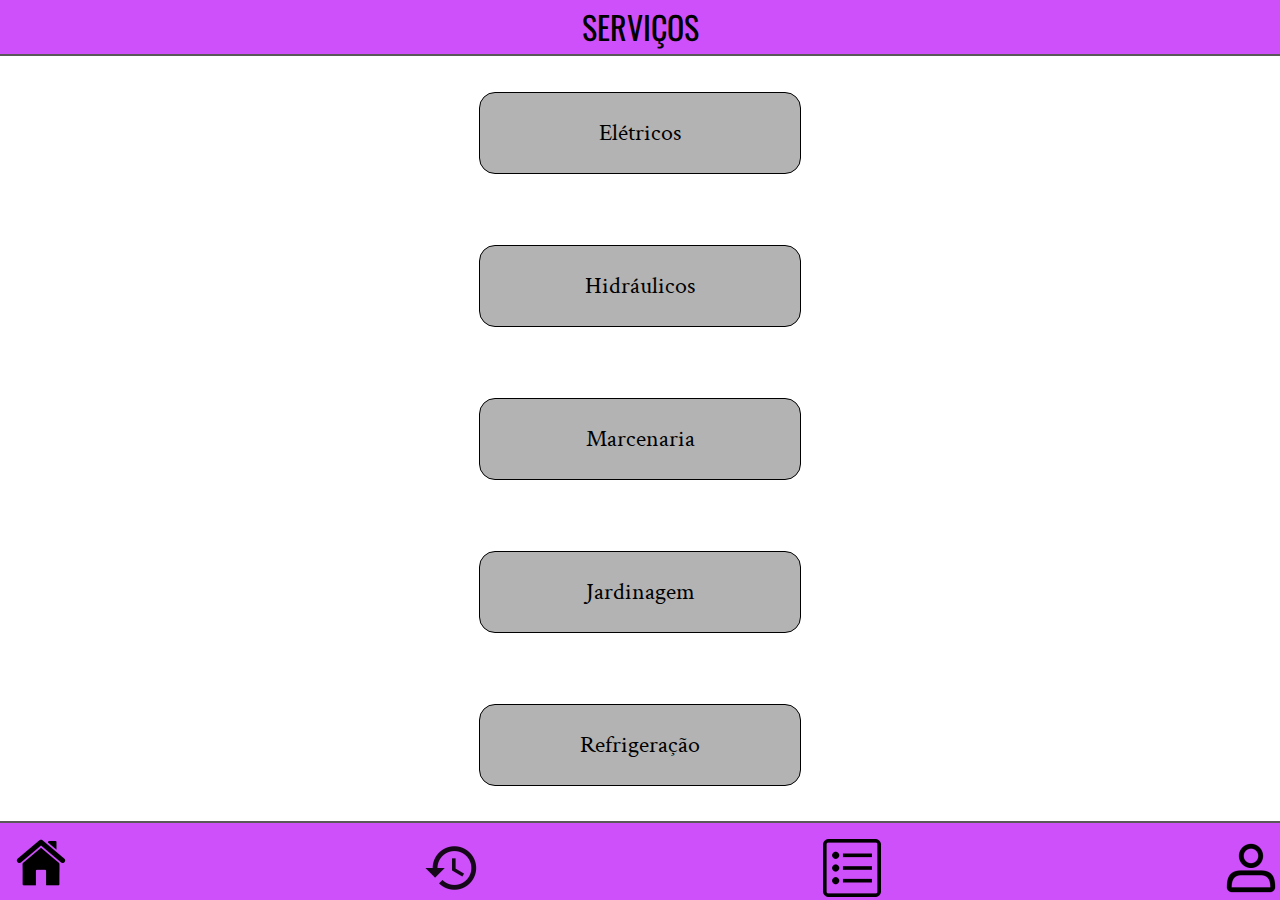
<file: index.html>
<!DOCTYPE html>
<html lang="pt-br">
<head>
    <meta charset="UTF-8">
    <meta http-equiv="X-UA-Compatible" content="IE=edge">
    <meta name="viewport" content="width=device-width, initial-scale=1.0">
    <title>Document</title>
    <link rel="stylesheet" href="css/reset.css">
    <link rel="stylesheet" href="css/style.css">
    <link rel="preconnect" href="https://fonts.googleapis.com">
    <link rel="preconnect" href="https://fonts.gstatic.com" crossorigin>
    <link href="https://fonts.googleapis.com/css2?family=Oswald:wght@200;300;400;500;600;700&display=swap" rel="stylesheet">
    <link rel="preconnect" href="https://fonts.googleapis.com">
    <link rel="preconnect" href="https://fonts.gstatic.com" crossorigin>
    <link href="https://fonts.googleapis.com/css2?family=Crimson+Text:ital,wght@0,400;0,600;0,700;1,400;1,600;1,700&display=swap" rel="stylesheet">
</head>
<body>
    <header class="oswald">SERVIÇOS</header>
    <main>
        <ul class="servicos crimson">
            <li class="blocos"><a href = '#'>Elétricos</a></li>
            <li class="blocos"><a href = 'hidraulicos.html'>Hidráulicos</a></li>
            <li class="blocos"><a href = '#'>Marcenaria</a></li>
            <li class="blocos"><a href = 'jardinagem.html'>Jardinagem</a></li>
            <li class="blocos"><a href = '#'>Refrigeração</a></li>
        </ul>
     </main>
     <footer>
         <a href="#">
             <img src="./Img/Home.png" alt = 'Home'>
         </a>
         <a href="histórico.html">
             <img src="./Img/Histórico.png" alt = 'Histórico'>
         </a>
         <a href="#">
             <img src="./Img/Pedios_em_andamento.png" alt = 'Pedidos_em_andamento'>
         </a>
         <a href="#">
             <img src="./Img/Icone_Perfil_Usuario.png" alt = 'Perfil'>
         </a>
     </footer>
 </body>
</file>
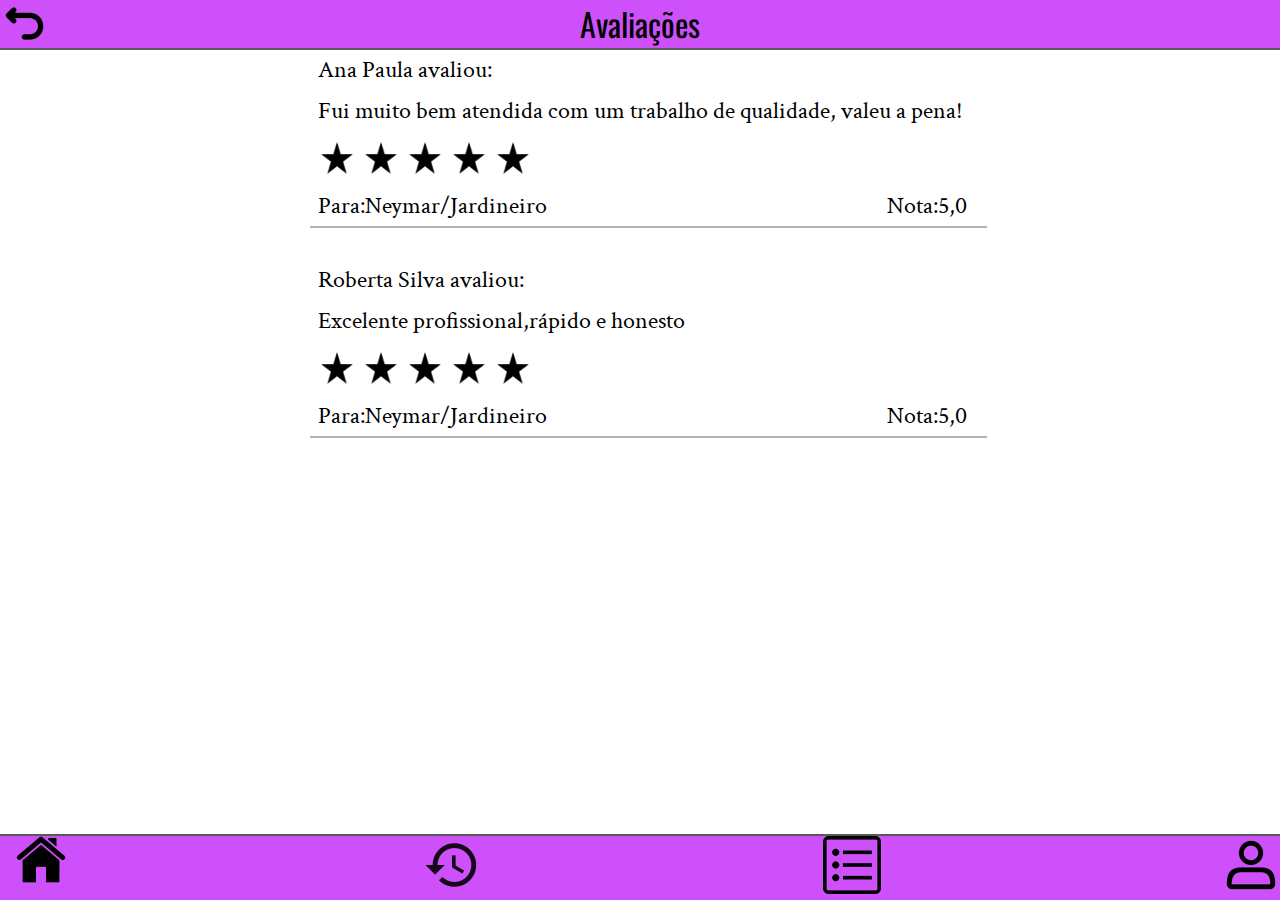
<file: avaliações.html>
<!DOCTYPE html>
<html lang="pt-br">
<head>
    <meta charset="UTF-8">
    <meta http-equiv="X-UA-Compatible" content="IE=edge">
    <meta name="viewport" content="width=device-width, initial-scale=1.0">
    <title>Avaliações</title>
    <link rel="stylesheet" href="css/reset.css">
    <link rel="stylesheet" href="css/avaliações.css">
    <link rel="preconnect" href="https://fonts.googleapis.com">
    <link rel="preconnect" href="https://fonts.gstatic.com" crossorigin>
    <link href="https://fonts.googleapis.com/css2?family=Oswald:wght@200;300;400;500;600;700&display=swap" rel="stylesheet">
    <link rel="preconnect" href="https://fonts.googleapis.com">
    <link rel="preconnect" href="https://fonts.gstatic.com" crossorigin>
    <link href="https://fonts.googleapis.com/css2?family=Crimson+Text:ital,wght@0,400;0,600;0,700;1,400;1,600;1,700&display=swap" rel="stylesheet">
</head>
<body>
    <header>
        <h1 class="oswald">Avaliações</h1>
        <a href='Perfil_Neymar.html' class="link_seta">
            <img src = 'Img/Icone_Seta.png' alt = 'seta' class="seta">
        </a>
    </header>
    <main class="crimson">
        <ul>
            <li>
                <ul class="caixa">
                    <li>Ana Paula avaliou:</li>
                    <li>Fui muito bem atendida com um trabalho de qualidade, valeu a pena!</li>
                    <li>
                        <ul class = "posição_estrela">
                            <li>
                                <img src = 'Img/estrela.png' alt = 'estrela' class="estrela">
                            </li>
                            <li>
                                <img src = 'Img/estrela.png' alt = 'estrela' class="estrela">
                            </li>
                            <li>
                                <img src = 'Img/estrela.png' alt = 'estrela' class="estrela">
                            </li>
                            <li>
                                <img src = 'Img/estrela.png' alt = 'estrela' class="estrela">
                            </li>
                            <li>
                                <img src = 'Img/estrela.png' alt = 'estrela' class="estrela">
                            </li>
                        </ul>
                    </li>
                    <li class="nota">Nota:5,0</li>
                    <li>Para:Neymar/Jardineiro</li>
                </ul>
            </li>
            <li>
                <ul class="caixa">
                    <li>Roberta Silva avaliou:</li>
                    <li>Excelente profissional,rápido e honesto</li>
                    <li>
                        <ul class="posição_estrela">
                            <li>
                                <img src = 'Img/estrela.png' alt = 'estrela' class="estrela">
                            </li>
                            <li>
                                <img src = 'Img/estrela.png' alt = 'estrela' class="estrela">
                            </li>
                            <li>
                                <img src = 'Img/estrela.png' alt = 'estrela' class="estrela">
                            </li>
                            <li>
                                <img src = 'Img/estrela.png' alt = 'estrela' class="estrela">
                            </li>
                            <li>
                                <img src = 'Img/estrela.png' alt = 'estrela' class="estrela">
                            </li>
                        </ul>
                    </li>
                    <li class="nota">Nota:5,0</li>
                    <li>Para:Neymar/Jardineiro</li>
                </ul>
            </li>
        </ul> 
    </main>
    <footer>
        <a href="#">
            <img src="Img/Home.png" alt = 'Home'>
        </a>
        <a href="#">
            <img src="Img/Histórico.png" alt = 'Histórico'>
        </a>
        <a href="#">
            <img src="Img/Pedios_em_andamento.png" alt = 'Pedidos_em_andamento'>
        </a>
        <a href="#">
            <img src="Img/Icone_Perfil_Usuario.png" alt = 'Perfil'>
        </a>
    </footer>
</body>
</html>
</file>
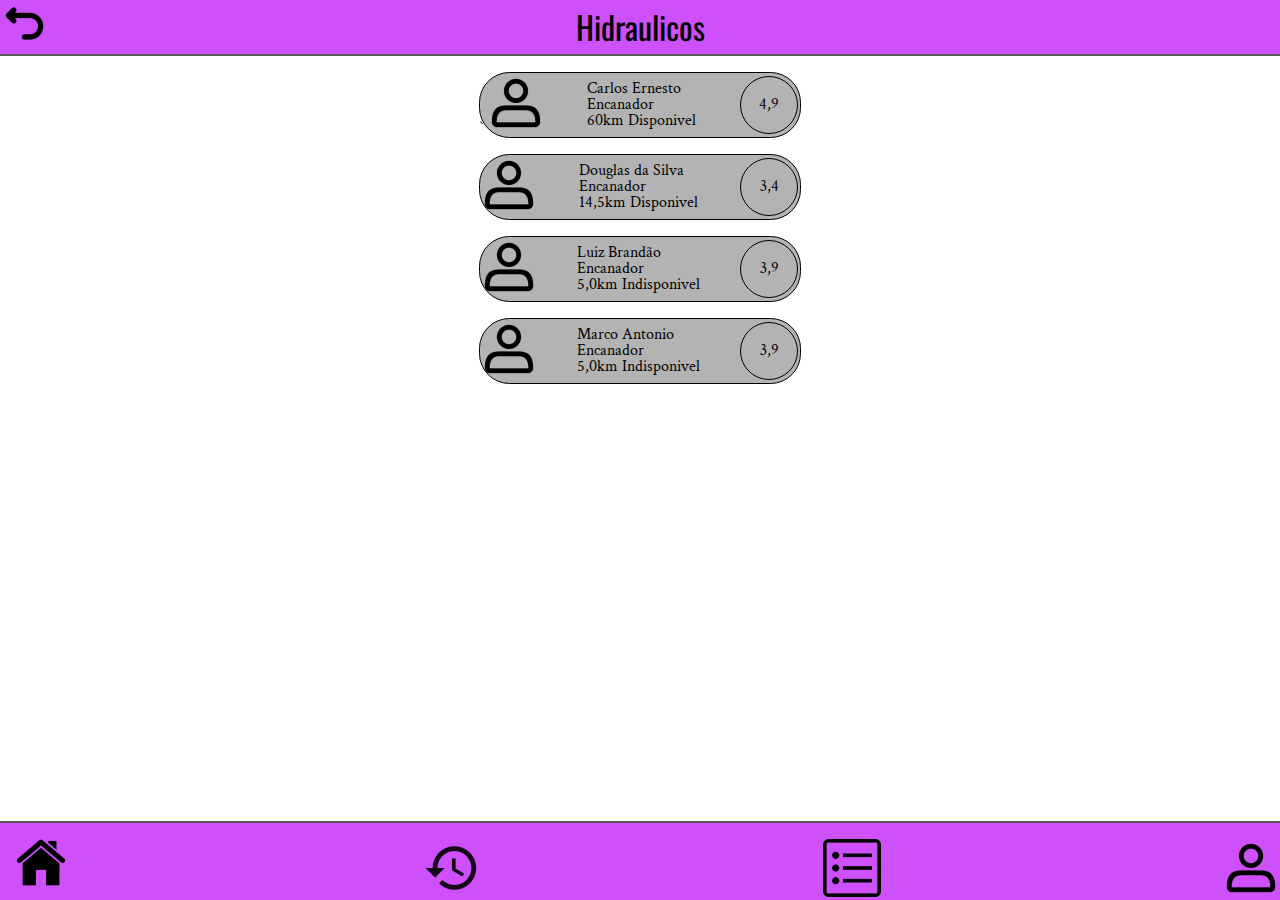
<file: hidraulicos.html>
<!DOCTYPE html>
<html lang="pt-br">
<head>
    <meta charset="UTF-8">
    <meta http-equiv="X-UA-Compatible" content="IE=edge">
    <meta name="viewport" content="width=device-width, initial-scale=1.0">
    <title>Document</title>
    <link rel="stylesheet" href="css/reset.css">
    <link rel="stylesheet" href="css/style.css">
    <link rel="preconnect" href="https://fonts.googleapis.com">
    <link rel="preconnect" href="https://fonts.gstatic.com" crossorigin>
    <link href="https://fonts.googleapis.com/css2?family=Oswald:wght@200;300;400;500;600;700&display=swap" rel="stylesheet">
    <link rel="preconnect" href="https://fonts.googleapis.com">
    <link rel="preconnect" href="https://fonts.gstatic.com" crossorigin>
    <link href="https://fonts.googleapis.com/css2?family=Crimson+Text:ital,wght@0,400;0,600;0,700;1,400;1,600;1,700&display=swap" rel="stylesheet">
</head>
<body>
    <header>
        <h1 class="oswald">Hidraulicos</h1>
        <a class="link_seta" href='index.html'>
            <img src = 'Img/Icone_Seta.png' alt = 'seta' class="seta">
        </a>
    </header>
    <main class="crimson">
        <ul>
            <li>
                <ul class="ID">
                        <li>`
                            <a href="Perfil_Carlos_Ernesto.html">
                                <img src="Img/Icone_Perfil_Usuario.png" alt = 'foto do prestador' class="prestador">
                            </a>
                        </li>
                        <li>
                            <ul>
                                <li><a href="Perfil_Carlos_Ernesto.html">Carlos Ernesto</a></li>
                                <li>Encanador</li>
                                <li>60km   Disponivel</li>
                            </ul>
                        </li>                            
                        <li class="bola">4,9</li>
                </ul>
            </li>
            <li>
                <ul class="ID">
                    <li>
                        <img src="Img/Icone_Perfil_Usuario.png" alt = 'foto do prestador'>
                    </li>
                    <li>
                        <ul>
                            <li>Douglas da Silva</li>
                            <li>Encanador</li>
                            <li>14,5km   Disponivel</li>
                        </ul>
                    </li>                        
                    <li class="bola">3,4</li>
                </ul>    
            </li>
            <li>
                <ul class="ID">
                    <li>
                        <img src="Img/Icone_Perfil_Usuario.png" alt = 'foto do prestador'>
                    </li>
                    <li>
                        <ul>
                            <li>Luiz Brandão</li>
                            <li>Encanador</li>
                            <li>5,0km   Indisponivel</li>
                        </ul>
                    </li>                        
                    <li class="bola">3,9</li>
                </ul>    
            </li>
            <li>
                <ul class="ID">
                    <li>
                        <img src="Img/Icone_Perfil_Usuario.png" alt = 'foto do prestador'>
                    </li>
                    <li>
                        <ul>
                            <li>Marco Antonio</li>
                            <li>Encanador</li>
                            <li>5,0km   Indisponivel</li>
                        </ul>
                    </li>                        
                    <li class="bola">3,9</li>
                </ul>    
            </li>
        </ul>
    </main>
    <footer>
        <a href="index.html">
            <img src="Img/Home.png" alt='Home'>
        </a>
        <a href="#">
            <img src="Img/Histórico.png" alt='Histórico'>
        </a>
        <a href="#">
            <img src="Img/Pedios_em_andamento.png" alt='Pedidos_em_andamento'>
        </a>
        <a href="#">
            <img src="Img/Icone_Perfil_Usuario.png" alt='Perfil'>
        </a>
    </footer>
</body>
</html>
</file>
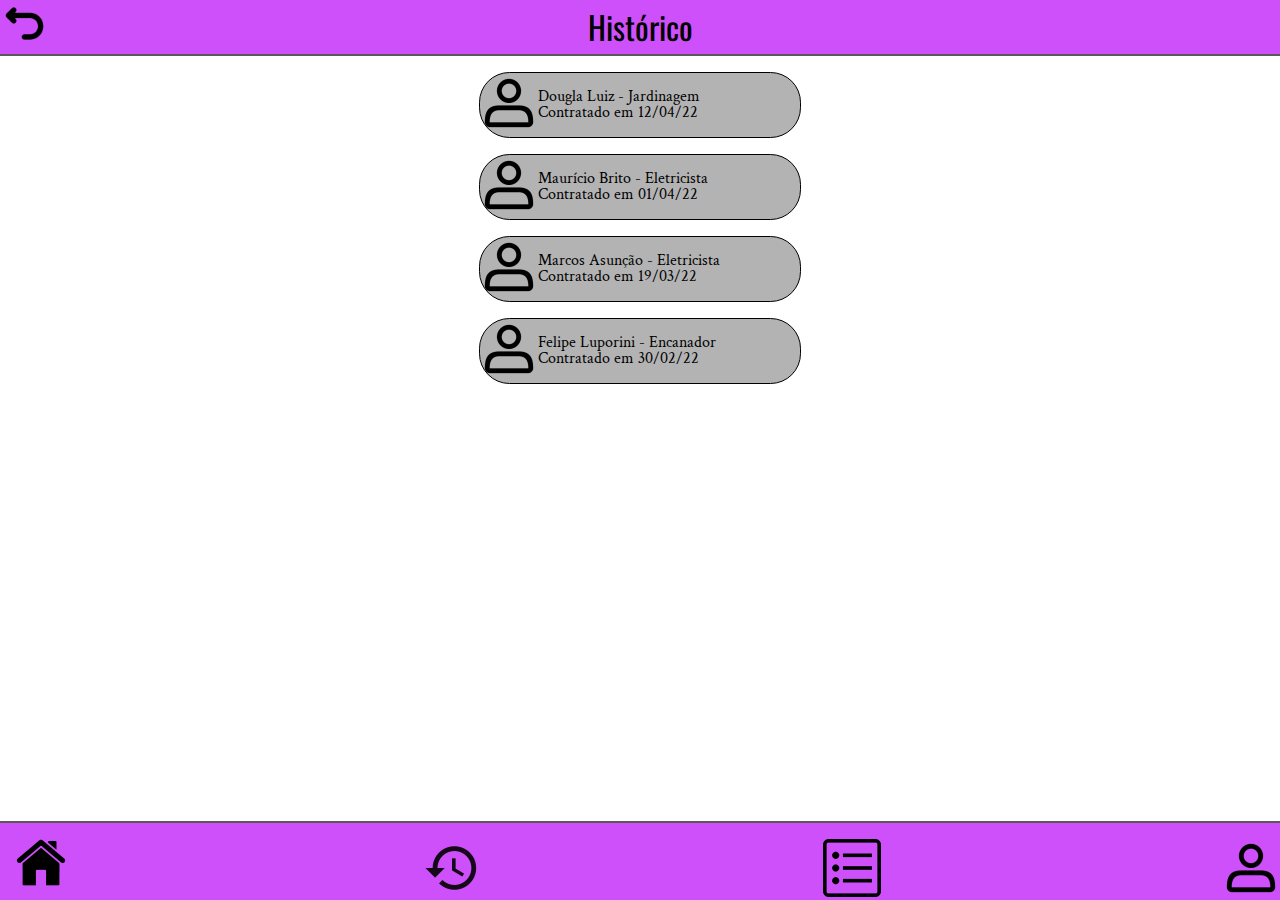
<file: histórico.html>
<!DOCTYPE html>
<html lang="pt-br">
<head>
    <meta charset="UTF-8">
    <meta http-equiv="X-UA-Compatible" content="IE=edge">
    <meta name="viewport" content="width=device-width, initial-scale=1.0">
    <link rel="stylesheet" href="css/reset.css">
    <link rel="stylesheet" href="css/style.css">
    <link rel="preconnect" href="https://fonts.googleapis.com">
    <link rel="preconnect" href="https://fonts.gstatic.com" crossorigin>
    <link href="https://fonts.googleapis.com/css2?family=Oswald:wght@200;300;400;500;600;700&display=swap" rel="stylesheet">
    <link rel="preconnect" href="https://fonts.googleapis.com">
    <link rel="preconnect" href="https://fonts.gstatic.com" crossorigin>
    <link href="https://fonts.googleapis.com/css2?family=Crimson+Text:ital,wght@0,400;0,600;0,700;1,400;1,600;1,700&display=swap" rel="stylesheet">

    <title>Histórico</title>
</head>
<body>
    <header class="oswald">
    <!-- Botaão voltar -->
    <a href="index.html" class="link_seta">
        <img src="Img/Icone_Seta.png" alt="seta" class="seta">
    </a>
    <h1>Histórico</h1>
    </header>
    <main class="crimson">     
        <ul>
            <li>
                <ul class="IDHIST">
                    <li>
                        <a href=""><img src = 'Img/Icone_Perfil_Usuario.png' alt=''>    
                        </a>
                    </li>
                    <li>
                        <ul>
                            <li>Dougla Luiz - Jardinagem</li>
                            <li>Contratado em 12/04/22</li>
                        </ul>
                    </li>
                </ul>
            </li>
            <li>
                <ul class="IDHIST">
                    <li>
                        <a href=""><img src = 'Img/Icone_Perfil_Usuario.png' alt=''>    
                        </a>
                    </li>
                    <li>
                        <ul>
                            <li>Maurício Brito - Eletricista</li>
                            <li>Contratado em 01/04/22</li>
                        </ul>
                    </li>
                </ul>
            </li>
            <li>
                <ul class="IDHIST">
                    <li>
                        <a href=""><img src = 'Img/Icone_Perfil_Usuario.png' alt=''>    
                        </a>
                    </li>
                    <li>
                        <ul>
                            <li>Marcos Asunção - Eletricista</li>
                            <li>Contratado em 19/03/22</li>
                        </ul>
                    </li>
                </ul>
            </li>
            <li>
                <ul class="IDHIST">
                    <li>
                        <a href="Perfil_Felipe_Luporini.html"><img src = 'Img/Icone_Perfil_Usuario.png' alt=''>    
                        </a>
                    </li>
                    <li>
                        <ul>
                            <li><a href="Perfil_Felipe_Luporini.html">Felipe Luporini - Encanador</a></li>
                            <li>Contratado em 30/02/22</li>
                        </ul>
                    </li>
                </ul>
            </li>
        </ul>
    </main>
    <footer>
        <a href="index.html">
            <img src="Img/Home.png" alt='Home'>
        </a>
        <a href="#">
            <img src="Img/Histórico.png" alt='Histórico'>
        </a>
        <a href="#">
            <img src="Img/Pedios_em_andamento.png" alt='Pedidos_em_andamento'>
        </a>
        <a href="#">
            <img src="Img/Icone_Perfil_Usuario.png" alt='Perfil'>
        </a>
    </footer>
</body>
</html>
</file>
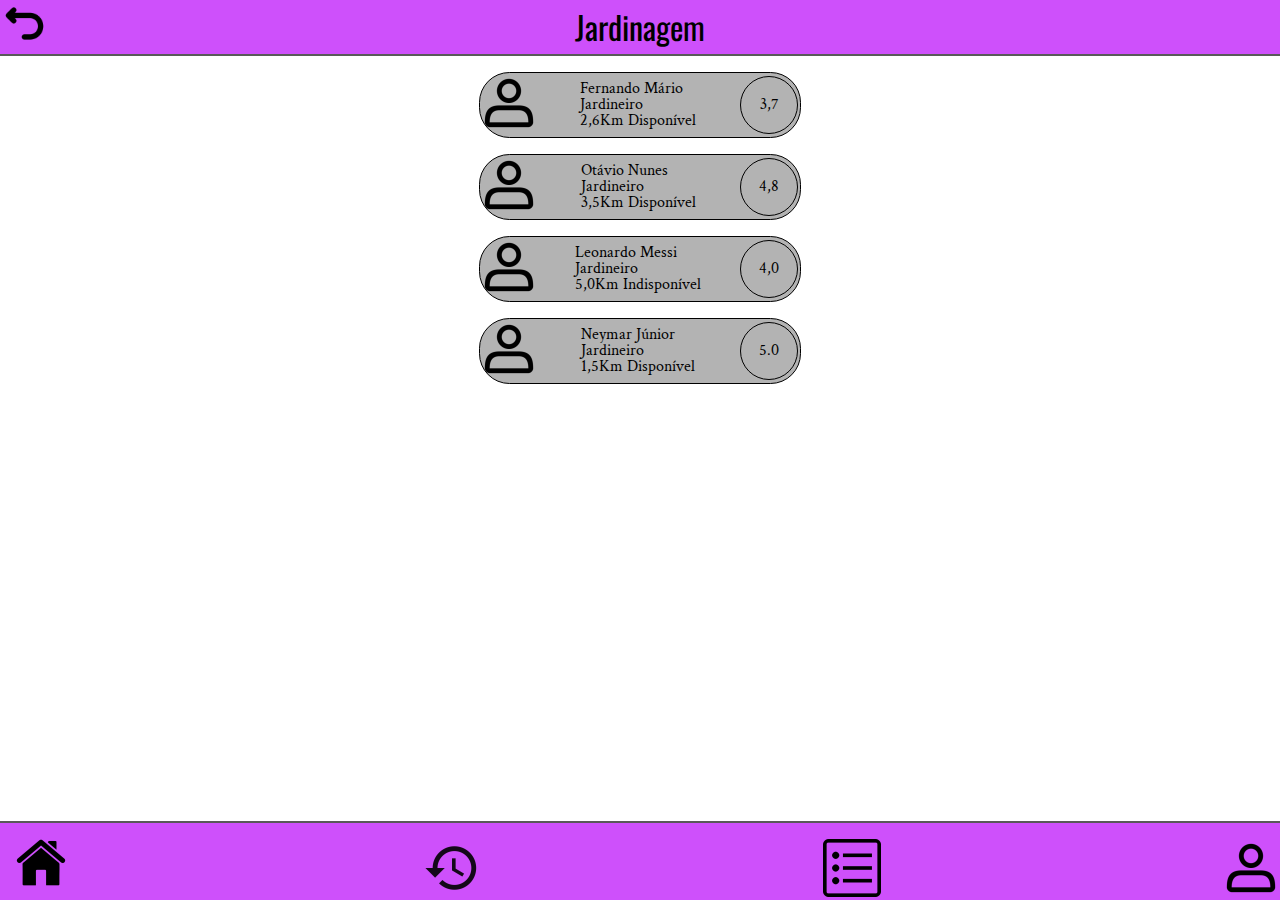
<file: jardinagem.html>
<!DOCTYPE html>
<html lang="pt-br">
<head>
    <meta charset="UTF-8">
    <meta http-equiv="X-UA-Compatible" content="IE=edge">
    <meta name="viewport" content="width=device-width, initial-scale=1.0">
    <link rel="stylesheet" href="css/reset.css">
    <link rel="stylesheet" href="css/style.css">
    <link rel="preconnect" href="https://fonts.googleapis.com">
    <link rel="preconnect" href="https://fonts.gstatic.com" crossorigin>
    <link href="https://fonts.googleapis.com/css2?family=Oswald:wght@200;300;400;500;600;700&display=swap" rel="stylesheet">
    <link rel="preconnect" href="https://fonts.googleapis.com">
    <link rel="preconnect" href="https://fonts.gstatic.com" crossorigin>
    <link href="https://fonts.googleapis.com/css2?family=Crimson+Text:ital,wght@0,400;0,600;0,700;1,400;1,600;1,700&display=swap" rel="stylesheet">
    <title>Jardinagem</title>
</head>
<body>
    <header class="oswald">
    <a href="index.html" class="link_seta"><img src = 'Img/Icone_Seta.png' alt="ícone perfil" class="seta">
    </a>
        <h1>Jardinagem</h1>
    </header>
    <main class="crimson">
        <ul>
            <li>
                <ul class="ID">
                    <li>
                        <a href="#"><img src = 'Img/Icone_Perfil_Usuario.png' alt='ícone perfil'>    
                        </a>
                    </li>
                    <li>
                        <ul>
                            <li>Fernando Mário</li>
                            <li>Jardineiro</li>
                            <li>2,6Km Disponível</li>
                        </ul>
                    </li>
                    <li class="bola">3,7</li>
                </ul>
            </li>
            <li>
                <ul class="ID">
                    <li>
                        <a href="#"><img src = 'Img/Icone_Perfil_Usuario.png' alt='ícone perfil'>    
                        </a>
                    </li>
                    <li>
                        <ul>
                            <li>Otávio Nunes</li>
                            <li>Jardineiro</li>
                            <li>3,5Km Disponível</li>
                        </ul>
                    </li>                        
                    <li class="bola">4,8</li>

                </ul>
            </li>
            <li>
                <ul class="ID">
                    <li>
                        <a href="#"><img src = 'Img/Icone_Perfil_Usuario.png' alt='ícone perfil'>    
                        </a>
                    </li>
                    <li>
                        <ul>
                            <li>Leonardo Messi</li>
                            <li>Jardineiro</li>
                            <li>5,0Km Indisponível</li>
                        </ul>
                    </li>
                    <li class="bola">4,0</li>
                </ul>
            </li>
            <li>
                <ul class="ID">
                    <li>
                        <a href="Perfil_Neymar.html">
                            <img src = './Img/Icone_Perfil_Usuario.png' alt='ícone perfil'>
                        </a>
                    </li>
                    <li>
                        <ul>
                            <li><a href = 'Perfil_Neymar.html'>Neymar Júnior</a></li>
                            <li>Jardineiro</li>
                            <li>1,5Km Disponível</li>
                        </ul>
                    </li>
                    <li class="bola">5.0</li>
                </ul>
            </li>
        </ul>

    </main>
    <footer>
        <a href="index.html"><img src="./Img/Home.png" alt="Home"></a>
        <a href="#"><img src="./Img/Histórico.png" alt="Histórico de pedidos"></a>
        <a href="#"><img src="./Img/Pedios_em_andamento.png" alt="Pedidos em andamento"></a>
        <a href="#"><img src="./Img/Icone_Perfil_Usuario.png" alt="Usuario"></a>
    </footer>
    
</body>
</html>
</file>
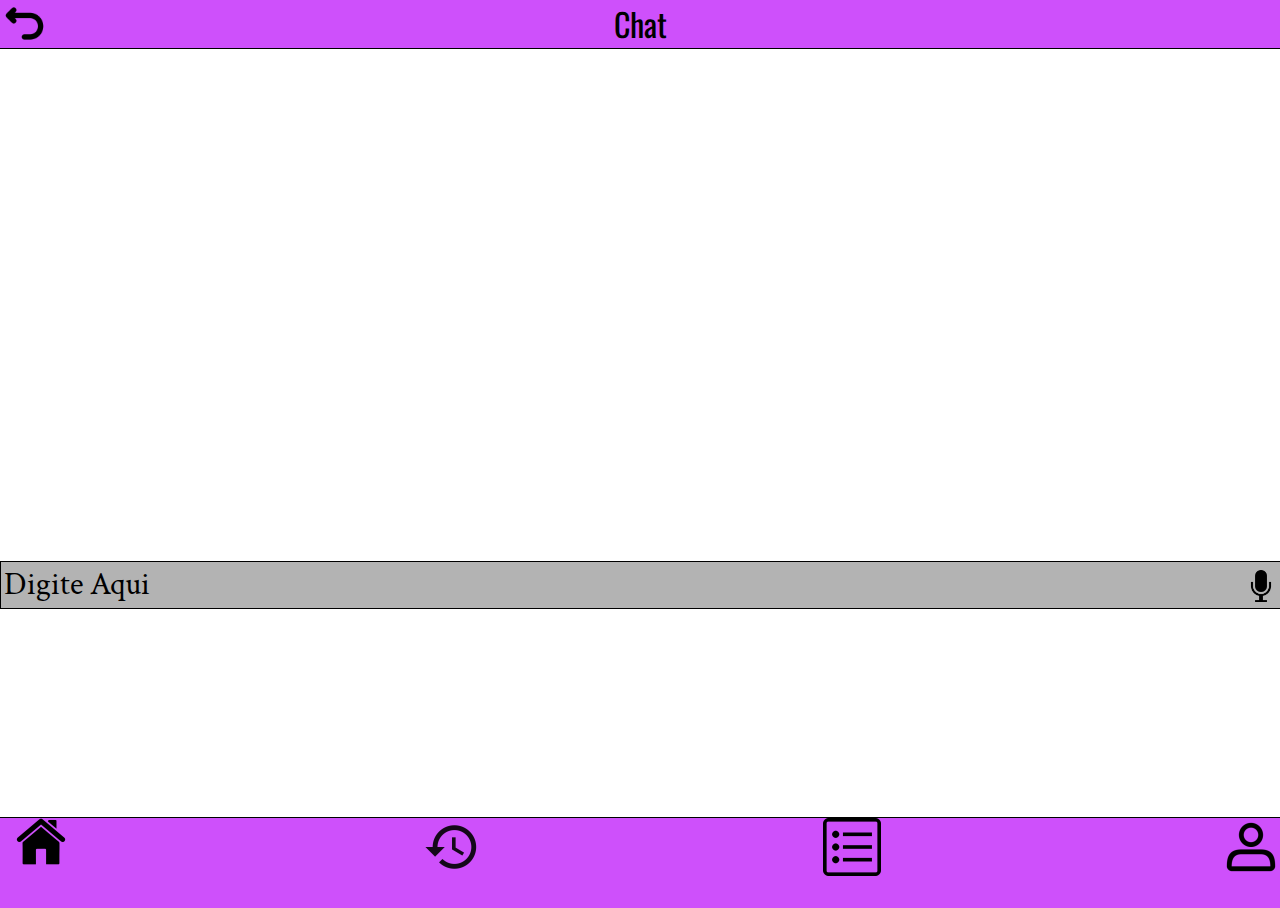
<file: mensagem.html>
<!DOCTYPE html>
<html lang="en">
<head>
    <meta charset="UTF-8">
    <meta http-equiv="X-UA-Compatible" content="IE=edge">
    <meta name="viewport" content="width=device-width, initial-scale=1.0">
    <link rel="stylesheet" href="css/reset.css">
    <link rel="stylesheet" href="css/mensagem.css">
    <link rel="preconnect" href="https://fonts.googleapis.com">
    <link rel="preconnect" href="https://fonts.gstatic.com" crossorigin>
    <link href="https://fonts.googleapis.com/css2?family=Oswald:wght@200;300;400;500;600;700&display=swap" rel="stylesheet">
    <link rel="preconnect" href="https://fonts.googleapis.com">
    <link rel="preconnect" href="https://fonts.gstatic.com" crossorigin>
    <link href="https://fonts.googleapis.com/css2?family=Crimson+Text:ital,wght@0,400;0,600;0,700;1,400;1,600;1,700&display=swap" rel="stylesheet">
    <title>Mensagem</title>
</head>
<body>
    <header class="oswald">
            <a href = 'Perfil_Felipe_Luporini.html' class="link_seta">
                <img src = 'Img/Icone_Seta.png' alt = 'seta' class="seta">
            </a>
            <p>Chat</p>  
    </header>  
    <main class="crimson">
        <ul class="caixa">
            <li class="texto">Digite Aqui</li>
            <li>
                <a href="#" class="link_microfone">
                    <img src = 'Img/Microfone.png' alt = 'microfone' class="microfone">
                </a>
            </li>
        </ul>   
    </main>
    <footer>
        <a href="#">
            <img src="Img/Home.png" alt = 'Home'>
        </a>
        <a href="#">
            <img src="Img/Histórico.png" alt = 'Histórico'>
        </a>
        <a href="#">
            <img src="Img/Pedios_em_andamento.png" alt = 'Pedidos_em_andamento'>
        </a>
        <a href="#">
            <img src="Img/Icone_Perfil_Usuario.png" alt = 'Perfil'>
        </a>
    </footer>  
</body>

</html>
</file>
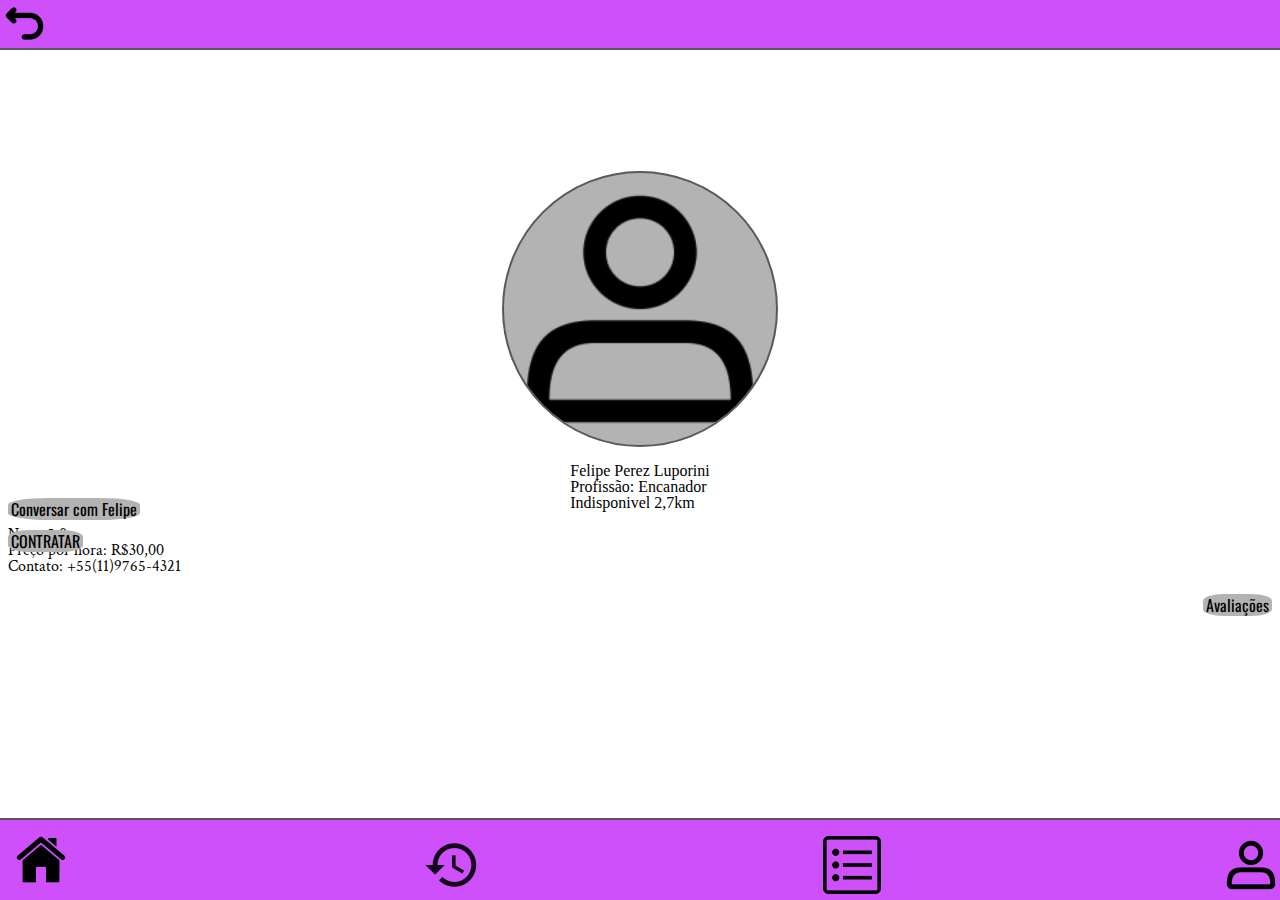
<file: Perfil_Felipe_Luporini.html>
<!DOCTYPE html>
<html lang="pt-br">
<head>
    <meta charset="UTF-8">
    <meta http-equiv="X-UA-Compatible" content="IE=edge">
    <meta name="viewport" content="width=device-width, initial-scale=1.0">
    <title>Perfil</title>
    <link rel="stylesheet" href="css/reset.css">
    <link rel="stylesheet" href="css/perfil.css">
    <link rel="preconnect" href="https://fonts.googleapis.com">
    <link rel="preconnect" href="https://fonts.gstatic.com" crossorigin>
    <link href="https://fonts.googleapis.com/css2?family=Oswald:wght@200;300;400;500;600;700&display=swap" rel="stylesheet">
    <link rel="preconnect" href="https://fonts.googleapis.com">
    <link rel="preconnect" href="https://fonts.gstatic.com" crossorigin>
    <link href="https://fonts.googleapis.com/css2?family=Crimson+Text:ital,wght@0,400;0,600;0,700;1,400;1,600;1,700&display=swap" rel="stylesheet">
</head>
<body>
    <header>
        <a href="histórico.html" class="link_seta">
            <img src="/Img/Icone_Seta.png" alt = 'Voltar' class="seta">
        </a>    
    </header>
    <main>
        <img src="/Img/Icone_Perfil_G.png" alt = 'Foto' class = 'foto_perfil'>
        
        <ul class = 'items1 cirmson'>
            <li>Felipe Perez Luporini</li> 
            <li>Profissão: Encanador</li>
            <li>Indisponivel 2,7km</li>
        </ul>
        <ul class = 'items2 crimson'> 
            <li>Nota: 5.0</li>
            <li>Preço por hora: R$30,00</li>
            <li>Contato: +55(11)9765-4321</li>
        </ul>
        <h2 class = 'avaliações oswald'><a href ='#'>Avaliações</a></h2>
        <h3 class = 'contratar oswald'><a href = '#'>CONTRATAR</a></h3>
        <h4 class = 'conversar oswald'><a href ='mensagem.html'>Conversar com Felipe</a></h4>
        

    </main>
    <footer>
        <a href="index.html">
            <img src="/Img/Home.png" alt='Home'>
        </a>
        <a href="#">
            <img src="/Img/Histórico.png" alt='Histórico'>
        </a>
        <a href="#">
            <img src="/Img/Pedios_em_andamento.png" alt='Pedidos_em_andamento'>
        </a>
        <a href="#">
            <img src="/Img/Icone_Perfil_Usuario.png" alt='Perfil'>
        </a>
    </footer>
</body>
</html>
</file>
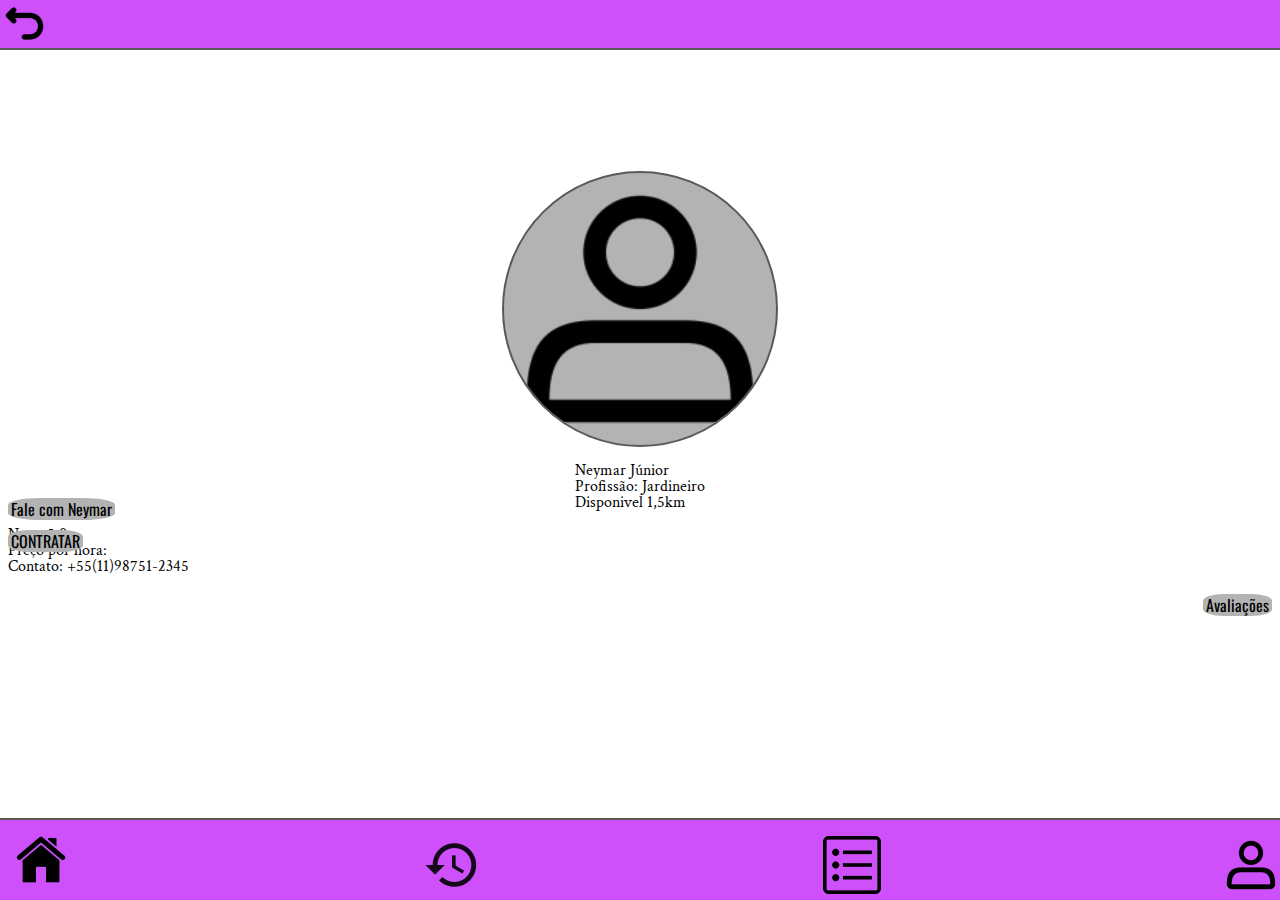
<file: Perfil_Neymar.html>
<!DOCTYPE html>
<html lang="pt-br">
<head>
    <meta charset="UTF-8">
    <meta http-equiv="X-UA-Compatible" content="IE=edge">
    <meta name="viewport" content="width=device-width, initial-scale=1.0">
    <title>Perfil</title>
    <link rel="stylesheet" href="css/reset.css">
    <link rel="stylesheet" href="css/perfil.css">
    <link rel="preconnect" href="https://fonts.googleapis.com">
    <link rel="preconnect" href="https://fonts.gstatic.com" crossorigin>
    <link href="https://fonts.googleapis.com/css2?family=Oswald:wght@200;300;400;500;600;700&display=swap" rel="stylesheet">
    <link rel="preconnect" href="https://fonts.googleapis.com">
    <link rel="preconnect" href="https://fonts.gstatic.com" crossorigin>
    <link href="https://fonts.googleapis.com/css2?family=Crimson+Text:ital,wght@0,400;0,600;0,700;1,400;1,600;1,700&display=swap" rel="stylesheet"> 
</head>
<body>
    <header>
        <a href="jardinagem.html" class = 'link_seta'>
            <img src="Img/Icone_Seta.png" alt = 'Voltar' class = 'seta'>
        </a>    
    </header>
    <main>
        <img src="Img/Icone_Perfil_G.png" alt = 'Foto' class = 'foto_perfil'>
            <ul class = 'items1 crimson'>
                <li>Neymar Júnior</li>
                <li>Profissão: Jardineiro</li>
                <li>Disponivel 1,5km</li>
            </ul>
            <ul class = 'items2 crimson'>
                <li>Nota: 5,0</li>
                <li>Preço por hora: </li>
                <li>Contato: +55(11)98751-2345</li>
            </ul>
        <h2 class = 'avaliações oswald'><a href = 'avaliações.html'>Avaliações</a></h2>
        <h4 class = 'conversar oswald'><a href = '#'>Fale com Neymar</a></h4>
        <h3 class = 'contratar oswald'><a href = ''>CONTRATAR</a></h3>
    </main>
    <footer>
        <a href="index.html">
            <img src="Img/Home.png" alt = 'Home'>
        </a>
        <a href="#">
            <img src="Img/Histórico.png" alt = 'Histórico'>
        </a>
        <a href="#">
            <img src="Img/Pedios_em_andamento.png" alt = 'Pedidos_em_andamento'>
        </a>
        <a href="#">
            <img src="Img/Icone_Perfil_Usuario.png" alt = 'Perfil'>
        </a>
    </footer>
</body>
</html>
</file>
<file: css/style.css>
html{
    width: 100%;
    height: 100%;
}
body{
    width: 100%;
    height: 100%;
    display:flex;
    flex-direction: column;
}

header{
    width: 100%;
    height: 4rem;
    display: flex;
    justify-content: center;
    align-items: center;
    background-color:#CE50FB;
    font-size: 2rem;
    font-family: bold;
    position: relative;
    border-bottom:2px solid #595959;

}
main{
    width:100%;
    height: 100%;
    display: flex;
    justify-content: center;
    background-color: #FFFFFF;
}
footer{
    width: 100%;
    height: 4rem;
    display:flex;
    padding-top: 1rem;
    justify-content: space-between;
    border-top: 2px solid #595959;
    background-color: #CE50FB;
}
.oswald{
    font-family: 'Oswald', sans-serif;
}
.crimson{
    font-family: 'Crimson Text', serif;;
}
.blocos{
    width: 20rem;
    height: 5rem;
    display: flex;
    justify-content: center;
    align-items: center;
    font-size: 1.5rem;
    border-radius: 1rem;
    background-color: #B3B3B3;
    border: 1px solid black ;
}
.servicos{
    width: 100%;
    height: 100%;
    display: flex;
    flex-direction: column;
    align-items: center;
    justify-content: space-around;

}

.jardinagem{
    width: 100%;
    height: 100%;
    display: flex;
    flex-direction: column;
    align-items: center;
    justify-content: space-around;
}

.link_seta{
    position: absolute;
    top: 0.1rem;
    left: 0.2rem;
} 

.seta{
    width: 2.7rem;
    height:2.7rem ;
}

.ID{
    width: 20rem;
    height: 4rem;
    display: flex;
    flex-direction: row;
    align-items: center;
    border: 1px solid black;
    border-radius: 1.9rem;
    justify-content: space-between;
    margin-top: 1rem;
    background-color: #B3B3B3;

}

.bola{
    width: 3.5rem;
    height: 3.5rem;
    border: 1px solid black;
    border-radius: 5rem;
    display: flex;
    justify-content: center;
    align-items: center;
    margin: 0.1rem;
}

.IDHIST{ 
    width: 20rem;
    height: 4rem;
    display: flex;
    flex-direction: row;
    align-items: center;
    border: 1px solid black;
    border-radius: 1.9rem;
    justify-content: start;
    margin-top: 1rem;
    background-color: #B3B3B3;

}
a{
    text-decoration: none;
    color:black;
}
</file>
<file: css/avaliações.css>
html{
    height: 100%;
    width: 100%;
}
body{
    width: 100%;
    height: 100%;
    display: flex;
    flex-direction: column;
    align-items: center;
    position:relative;
}

header{
    width: 100%;
    height: 3rem;
    display: flex;
    justify-content: center;
    align-items: center;
    border-bottom: 2px solid #595959;
    position: relative;
    font-size: 2rem;
    background-color: #CE50FB;
}
.oswald{
    font-family: 'Oswald', sans-serif;
}
.crimson{
    font-family: 'Crimson Text', serif;;
}
.link_seta{
    position: absolute;
    top: 0.1rem;
    left: 0.2rem;
} 

.seta{
    width: 2.7rem;
    height:2.7rem;
}

footer{
    width: 100%;
    height: 4rem;
    display:flex;
    justify-content: space-between;
    border-top: 2px solid #595959;
    position:absolute;
    bottom: 0;
    background-color: #CE50FB;
}

.caixa{
    width: 100%;
    height: 10rem;
    border-bottom: 2px solid #B3B3B3;
    padding: 0.5rem;
    position: relative;
    margin-bottom: 2rem;
}

.nota{
    position:absolute;
    right: 1.2rem;
    bottom: 0.5rem;
}

ul{
    font-size: 1.5rem;
    display: flex;
    flex-direction: column;
    justify-content: space-between;
}

.estrela{
    height: 2rem;
    width: 2rem;
}

.posição_estrela{
    display: flex;
    flex-direction: row;
    justify-content: space-between;
    width: 13rem;
    height: 2rem;
    /* border: 1px solid black; */
    padding: 3px;
    position: relative;

}
</file>
<file: css/mensagem.css>
body{
    height: 100%;
    width: 100%;
}
header{
    width: 100%;
    height: 3rem;
    display: flex;
    justify-content: center;
    align-items: center;
    border-bottom: 1px solid black;
    position: relative;
    font-size: 2rem;
    background-color: #CE50FB;
}
.oswald{
    font-family: 'Oswald', sans-serif;
}
.crimson{
    font-family: 'Crimson Text', serif;;
}

.link_seta{
    position: absolute;
    top: 0.1rem;
    left: 0.2rem;
} 

.seta{
    width: 2.7rem;
    height:2.7rem;
}

footer{
    width: 100%;
    height: 10%;
    display:flex;
    justify-content: space-between;
    border-top: 1px solid black;
    position:absolute;
    bottom: -0.5rem;
    background-color: #CE50FB;
}

main{
    width: 100%;
    height: 35rem;
    display: flex;
    flex-direction: column;
    justify-content: flex-end;


}
.caixa{
    width: 100%;
    height: 2.5rem;
    border: 1px solid black;
    padding: 3px;
    position: relative;
    display: flex;
    flex-direction: row;
    background-color: #B3B3B3;
}

.microfone{
    width: 2rem;
    height: 2rem;
}

.link_microfone{
    position: absolute;
    top: 0.5rem;
    right: 0.6rem;
}

.texto{
    font-size: 2rem;
    display: flex;
    align-self: center;
}
</file>
<file: css/perfil.css>
html{
    width: 100%;
    height: 100%;
}

body{
    width: 100%;
    height: 100%;
    display:flex;
    flex-direction: column;
    position: relative;
}
.oswald{
    font-family: 'Oswald', sans-serif;
}
.crimson{
    font-family: 'Crimson Text', serif;;
}

header{
    width: 100%;
    height: 3rem;
    display: flex;
    justify-content: center;
    align-items: center;
    border-bottom: 2px solid #595959;
    position: relative;
    background-color: #CE50FB;
}
.link_seta{
    position: absolute;
    top: 0.1rem;
    left: 0.2rem;
} 

.seta{
    width: 2.7rem;
    height:2.7rem;
}

main{
    height: 70%;
    position: relative;
    display: flex;
    flex-direction: column;
    justify-content: center;
}

.foto_perfil{
    align-self: center;
    margin-top: 1rem;
    width: 17rem;
    height: 17rem;
    border-radius: 60%;
    border: 2px solid #595959; 
    background-color: #B3B3B3;
}

.items1{
    align-self: center;
    margin-top: 1rem;
}

.items2{
    margin-top: 1rem;
    margin-left: 0.5rem;
}

.avaliações{
    position:absolute;
    border-radius: 30%;
    padding: 0.2rem;
    bottom:4rem;
    right: 0.5rem;
    background-color:#B3B3B3;
}

.conversar{
    position:absolute;
    border-radius: 30%;
    margin-top: 1rem;
    padding: 0.2rem;
    top:27rem;
    left: 0.5rem;
    background-color:#B3B3B3;
}

.contratar{
    position:absolute;
    border-radius: 30%;
    padding: 0.2rem;
    top: 30rem;
    left: 0.5rem;
    background-color:#B3B3B3;
}
footer{
    padding-top: 1rem;
    bottom :0;
    position:absolute;
    width: 100%;
    height: 4rem;
    display:flex;
    justify-content: space-between;
    border-top: 2px solid #595959;
    background-color: #CE50FB;
}
a{
    text-decoration: none;
    color: black;
}
</file>
